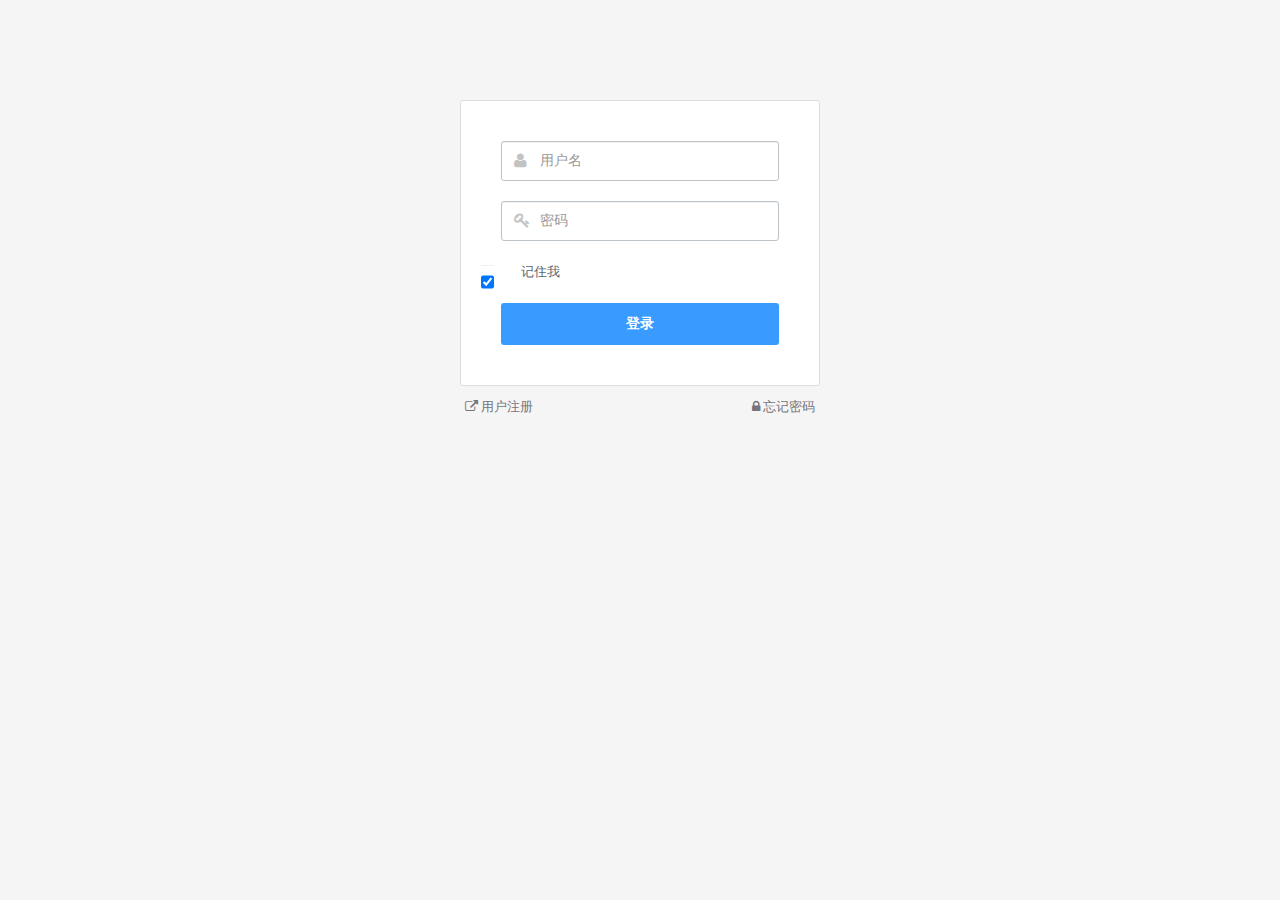
<file: src/main/resources/static/login.html>
<!DOCTYPE html>
<html lang="en">
  <head>
  <meta charset="utf-8">
  <meta http-equiv="X-UA-Compatible" content="IE=edge">
  <meta name="viewport" content="width=device-width, initial-scale=1">
  <title>地铁站管理后台</title>

  <link href="css/root.css" rel="stylesheet">
  <style type="text/css">
    body{background: #F5F5F5;}
  </style>
  </head>
  <body>

    <div class="login-form">
      <form action="index.html">
        <div class="form-area">
          <div class="group">
            <input type="text" class="form-control" placeholder="用户名">
            <i class="fa fa-user"></i>
          </div>
          <div class="group">
            <input type="password" class="form-control" placeholder="密码">
            <i class="fa fa-key"></i>
          </div>
          <div class="checkbox checkbox-primary">
            <input id="checkbox101" type="checkbox" checked>
            <label for="checkbox101"> 记住我</label>
          </div>
          <button type="submit" class="btn btn-default btn-block">登录</button>
        </div>
      </form>
      <div class="footer-links row">
        <div class="col-xs-6"><a href="#"><i class="fa fa-external-link"></i> 用户注册</a></div>
        <div class="col-xs-6 text-right"><a href="#"><i class="fa fa-lock"></i> 忘记密码</a></div>
      </div>
    </div>

</body>
</html>
</file>
<file: src/main/resources/static/css/root.css>
@import url('font-awesome.min.css');
@import url('bootstrap.css');
@import url('style.css');
@import url('responsive.css');
@import url('shortcuts.css');
* {
    font-family: 黑体;
}
.txt{
    font-size: 25px;
}
.left-menu {
    margin-top: 40px;
}


#text {
    display: block;
    font-family: Consolas;
    position: relative;
    margin-top: 5%;
    line-height: 40px;
}
</file>
